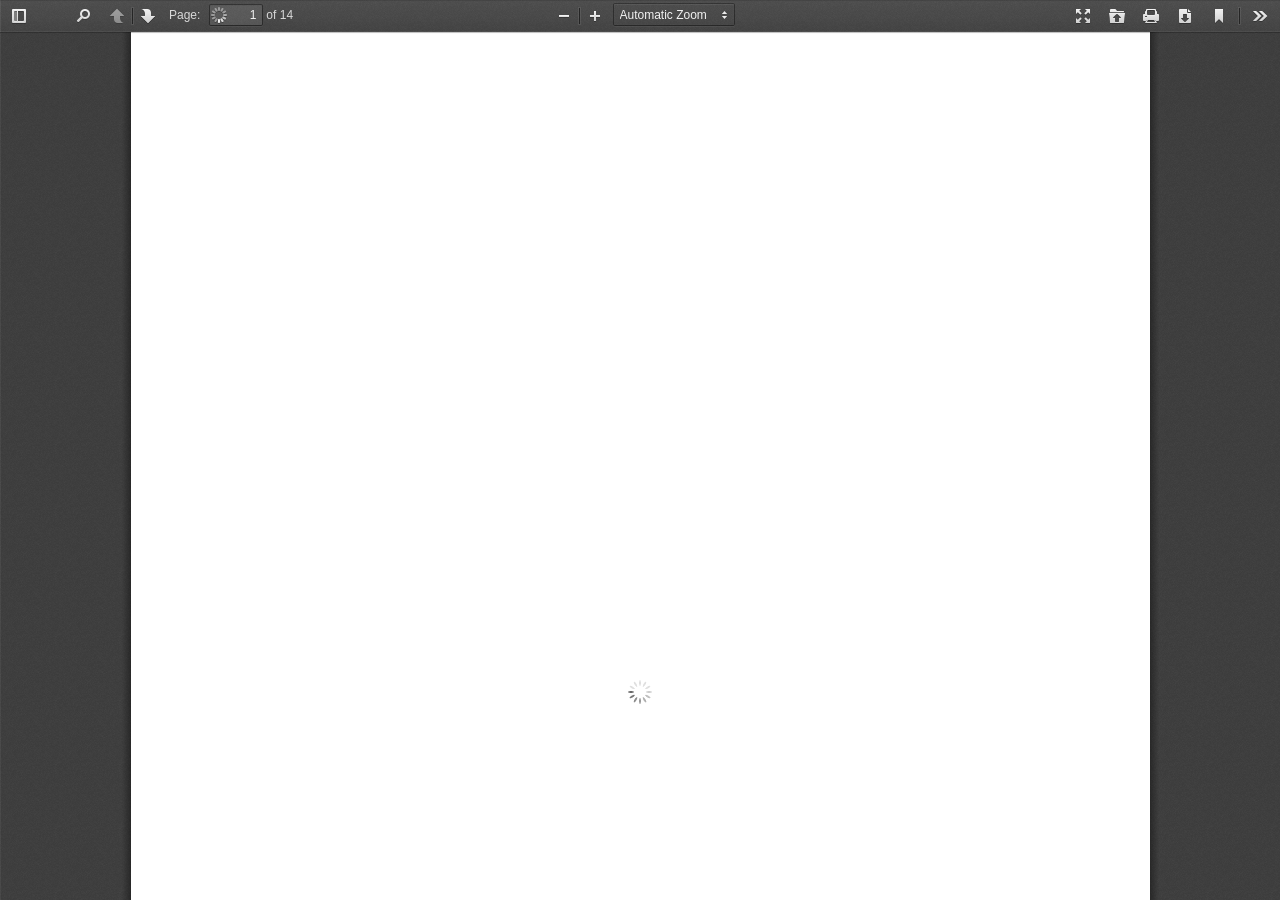
<file: js/pdfjs-1.1.366-dist/web/viewer.html>
﻿<!DOCTYPE html>
<!--
Copyright 2012 Mozilla Foundation

Licensed under the Apache License, Version 2.0 (the "License");
you may not use this file except in compliance with the License.
You may obtain a copy of the License at

    http://www.apache.org/licenses/LICENSE-2.0

Unless required by applicable law or agreed to in writing, software
distributed under the License is distributed on an "AS IS" BASIS,
WITHOUT WARRANTIES OR CONDITIONS OF ANY KIND, either express or implied.
See the License for the specific language governing permissions and
limitations under the License.

Adobe CMap resources are covered by their own copyright but the same license:

    Copyright 1990-2015 Adobe Systems Incorporated.

See https://github.com/adobe-type-tools/cmap-resources
-->
<html dir="ltr" mozdisallowselectionprint moznomarginboxes>
  <head>
    <meta charset="utf-8">
    <meta name="viewport" content="width=device-width, initial-scale=1, maximum-scale=1">
    <meta name="google" content="notranslate">
    <title>PDF.js viewer</title>


    <link rel="stylesheet" href="viewer.css"/>

    <script src="compatibility.js"></script>



<!-- This snippet is used in production (included from viewer.html) -->
<link rel="resource" type="application/l10n" href="locale/locale.properties"/>
<script src="l10n.js"></script>
<script src="../build/pdf.js"></script>



    <script src="debugger.js"></script>
    <script src="viewer.js"></script>

  </head>

  <body tabindex="1" class="loadingInProgress">
    <div id="outerContainer">

      <div id="sidebarContainer">
        <div id="toolbarSidebar">
          <div class="splitToolbarButton toggled">
            <button id="viewThumbnail" class="toolbarButton group toggled" title="Show Thumbnails" tabindex="2" data-l10n-id="thumbs">
               <span data-l10n-id="thumbs_label">Thumbnails</span>
            </button>
            <button id="viewOutline" class="toolbarButton group" title="Show Document Outline" tabindex="3" data-l10n-id="outline">
               <span data-l10n-id="outline_label">Document Outline</span>
            </button>
            <button id="viewAttachments" class="toolbarButton group" title="Show Attachments" tabindex="4" data-l10n-id="attachments">
               <span data-l10n-id="attachments_label">Attachments</span>
            </button>
          </div>
        </div>
        <div id="sidebarContent">
          <div id="thumbnailView">
          </div>
          <div id="outlineView" class="hidden">
          </div>
          <div id="attachmentsView" class="hidden">
          </div>
        </div>
      </div>  <!-- sidebarContainer -->

      <div id="mainContainer">
        <div class="findbar hidden doorHanger hiddenSmallView" id="findbar">
          <label for="findInput" class="toolbarLabel" data-l10n-id="find_label">Find:</label>
          <input id="findInput" class="toolbarField" tabindex="91">
          <div class="splitToolbarButton">
            <button class="toolbarButton findPrevious" title="" id="findPrevious" tabindex="92" data-l10n-id="find_previous">
              <span data-l10n-id="find_previous_label">Previous</span>
            </button>
            <div class="splitToolbarButtonSeparator"></div>
            <button class="toolbarButton findNext" title="" id="findNext" tabindex="93" data-l10n-id="find_next">
              <span data-l10n-id="find_next_label">Next</span>
            </button>
          </div>
          <input type="checkbox" id="findHighlightAll" class="toolbarField" tabindex="94">
          <label for="findHighlightAll" class="toolbarLabel" data-l10n-id="find_highlight">Highlight all</label>
          <input type="checkbox" id="findMatchCase" class="toolbarField" tabindex="95">
          <label for="findMatchCase" class="toolbarLabel" data-l10n-id="find_match_case_label">Match case</label>
          <span id="findMsg" class="toolbarLabel"></span>
        </div>  <!-- findbar -->

        <div id="secondaryToolbar" class="secondaryToolbar hidden doorHangerRight">
          <div id="secondaryToolbarButtonContainer">
            <button id="secondaryPresentationMode" class="secondaryToolbarButton presentationMode visibleLargeView" title="Switch to Presentation Mode" tabindex="51" data-l10n-id="presentation_mode">
              <span data-l10n-id="presentation_mode_label">Presentation Mode</span>
            </button>

            <button id="secondaryOpenFile" class="secondaryToolbarButton openFile visibleLargeView" title="Open File" tabindex="52" data-l10n-id="open_file">
              <span data-l10n-id="open_file_label">Open</span>
            </button>

            <button id="secondaryPrint" class="secondaryToolbarButton print visibleMediumView" title="Print" tabindex="53" data-l10n-id="print">
              <span data-l10n-id="print_label">Print</span>
            </button>

            <button id="secondaryDownload" class="secondaryToolbarButton download visibleMediumView" title="Download" tabindex="54" data-l10n-id="download">
              <span data-l10n-id="download_label">Download</span>
            </button>

            <a href="#" id="secondaryViewBookmark" class="secondaryToolbarButton bookmark visibleSmallView" title="Current view (copy or open in new window)" tabindex="55" data-l10n-id="bookmark">
              <span data-l10n-id="bookmark_label">Current View</span>
            </a>

            <div class="horizontalToolbarSeparator visibleLargeView"></div>

            <button id="firstPage" class="secondaryToolbarButton firstPage" title="Go to First Page" tabindex="56" data-l10n-id="first_page">
              <span data-l10n-id="first_page_label">Go to First Page</span>
            </button>
            <button id="lastPage" class="secondaryToolbarButton lastPage" title="Go to Last Page" tabindex="57" data-l10n-id="last_page">
              <span data-l10n-id="last_page_label">Go to Last Page</span>
            </button>

            <div class="horizontalToolbarSeparator"></div>

            <button id="pageRotateCw" class="secondaryToolbarButton rotateCw" title="Rotate Clockwise" tabindex="58" data-l10n-id="page_rotate_cw">
              <span data-l10n-id="page_rotate_cw_label">Rotate Clockwise</span>
            </button>
            <button id="pageRotateCcw" class="secondaryToolbarButton rotateCcw" title="Rotate Counterclockwise" tabindex="59" data-l10n-id="page_rotate_ccw">
              <span data-l10n-id="page_rotate_ccw_label">Rotate Counterclockwise</span>
            </button>

            <div class="horizontalToolbarSeparator"></div>

            <button id="toggleHandTool" class="secondaryToolbarButton handTool" title="Enable hand tool" tabindex="60" data-l10n-id="hand_tool_enable">
              <span data-l10n-id="hand_tool_enable_label">Enable hand tool</span>
            </button>

            <div class="horizontalToolbarSeparator"></div>

            <button id="documentProperties" class="secondaryToolbarButton documentProperties" title="Document Properties…" tabindex="61" data-l10n-id="document_properties">
              <span data-l10n-id="document_properties_label">Document Properties…</span>
            </button>
          </div>
        </div>  <!-- secondaryToolbar -->

        <div class="toolbar">
          <div id="toolbarContainer">
            <div id="toolbarViewer">
              <div id="toolbarViewerLeft">
                <button id="sidebarToggle" class="toolbarButton" title="Toggle Sidebar" tabindex="11" data-l10n-id="toggle_sidebar">
                  <span data-l10n-id="toggle_sidebar_label">Toggle Sidebar</span>
                </button>
                <div class="toolbarButtonSpacer"></div>
                <button id="viewFind" class="toolbarButton group hiddenSmallView" title="Find in Document" tabindex="12" data-l10n-id="findbar">
                   <span data-l10n-id="findbar_label">Find</span>
                </button>
                <div class="splitToolbarButton">
                  <button class="toolbarButton pageUp" title="Previous Page" id="previous" tabindex="13" data-l10n-id="previous">
                    <span data-l10n-id="previous_label">Previous</span>
                  </button>
                  <div class="splitToolbarButtonSeparator"></div>
                  <button class="toolbarButton pageDown" title="Next Page" id="next" tabindex="14" data-l10n-id="next">
                    <span data-l10n-id="next_label">Next</span>
                  </button>
                </div>
                <label id="pageNumberLabel" class="toolbarLabel" for="pageNumber" data-l10n-id="page_label">Page: </label>
                <input type="number" id="pageNumber" class="toolbarField pageNumber" value="1" size="4" min="1" tabindex="15">
                <span id="numPages" class="toolbarLabel"></span>
              </div>
              <div id="toolbarViewerRight">
                <button id="presentationMode" class="toolbarButton presentationMode hiddenLargeView" title="Switch to Presentation Mode" tabindex="31" data-l10n-id="presentation_mode">
                  <span data-l10n-id="presentation_mode_label">Presentation Mode</span>
                </button>

                <button id="openFile" class="toolbarButton openFile hiddenLargeView" title="Open File" tabindex="32" data-l10n-id="open_file">
                  <span data-l10n-id="open_file_label">Open</span>
                </button>

                <button id="print" class="toolbarButton print hiddenMediumView" title="Print" tabindex="33" data-l10n-id="print">
                  <span data-l10n-id="print_label">Print</span>
                </button>

                <button id="download" class="toolbarButton download hiddenMediumView" title="Download" tabindex="34" data-l10n-id="download">
                  <span data-l10n-id="download_label">Download</span>
                </button>
                <a href="#" id="viewBookmark" class="toolbarButton bookmark hiddenSmallView" title="Current view (copy or open in new window)" tabindex="35" data-l10n-id="bookmark">
                  <span data-l10n-id="bookmark_label">Current View</span>
                </a>

                <div class="verticalToolbarSeparator hiddenSmallView"></div>

                <button id="secondaryToolbarToggle" class="toolbarButton" title="Tools" tabindex="36" data-l10n-id="tools">
                  <span data-l10n-id="tools_label">Tools</span>
                </button>
              </div>
              <div class="outerCenter">
                <div class="innerCenter" id="toolbarViewerMiddle">
                  <div class="splitToolbarButton">
                    <button id="zoomOut" class="toolbarButton zoomOut" title="Zoom Out" tabindex="21" data-l10n-id="zoom_out">
                      <span data-l10n-id="zoom_out_label">Zoom Out</span>
                    </button>
                    <div class="splitToolbarButtonSeparator"></div>
                    <button id="zoomIn" class="toolbarButton zoomIn" title="Zoom In" tabindex="22" data-l10n-id="zoom_in">
                      <span data-l10n-id="zoom_in_label">Zoom In</span>
                     </button>
                  </div>
                  <span id="scaleSelectContainer" class="dropdownToolbarButton">
                     <select id="scaleSelect" title="Zoom" tabindex="23" data-l10n-id="zoom">
                      <option id="pageAutoOption" title="" value="auto" selected="selected" data-l10n-id="page_scale_auto">Automatic Zoom</option>
                      <option id="pageActualOption" title="" value="page-actual" data-l10n-id="page_scale_actual">Actual Size</option>
                      <option id="pageFitOption" title="" value="page-fit" data-l10n-id="page_scale_fit">Fit Page</option>
                      <option id="pageWidthOption" title="" value="page-width" data-l10n-id="page_scale_width">Full Width</option>
                      <option id="customScaleOption" title="" value="custom"></option>
                      <option title="" value="0.5" data-l10n-id="page_scale_percent" data-l10n-args='{ "scale": 50 }'>50%</option>
                      <option title="" value="0.75" data-l10n-id="page_scale_percent" data-l10n-args='{ "scale": 75 }'>75%</option>
                      <option title="" value="1" data-l10n-id="page_scale_percent" data-l10n-args='{ "scale": 100 }'>100%</option>
                      <option title="" value="1.25" data-l10n-id="page_scale_percent" data-l10n-args='{ "scale": 125 }'>125%</option>
                      <option title="" value="1.5" data-l10n-id="page_scale_percent" data-l10n-args='{ "scale": 150 }'>150%</option>
                      <option title="" value="2" data-l10n-id="page_scale_percent" data-l10n-args='{ "scale": 200 }'>200%</option>
                      <option title="" value="3" data-l10n-id="page_scale_percent" data-l10n-args='{ "scale": 300 }'>300%</option>
                      <option title="" value="4" data-l10n-id="page_scale_percent" data-l10n-args='{ "scale": 400 }'>400%</option>
                    </select>
                  </span>
                </div>
              </div>
            </div>
            <div id="loadingBar">
              <div class="progress">
                <div class="glimmer">
                </div>
              </div>
            </div>
          </div>
        </div>

        <menu type="context" id="viewerContextMenu">
          <menuitem id="contextFirstPage" label="First Page"
                    data-l10n-id="first_page"></menuitem>
          <menuitem id="contextLastPage" label="Last Page"
                    data-l10n-id="last_page"></menuitem>
          <menuitem id="contextPageRotateCw" label="Rotate Clockwise"
                    data-l10n-id="page_rotate_cw"></menuitem>
          <menuitem id="contextPageRotateCcw" label="Rotate Counter-Clockwise"
                    data-l10n-id="page_rotate_ccw"></menuitem>
        </menu>

        <div id="viewerContainer" tabindex="0">
          <div id="viewer" class="pdfViewer"></div>
        </div>

        <div id="errorWrapper" hidden='true'>
          <div id="errorMessageLeft">
            <span id="errorMessage"></span>
            <button id="errorShowMore" data-l10n-id="error_more_info">
              More Information
            </button>
            <button id="errorShowLess" data-l10n-id="error_less_info" hidden='true'>
              Less Information
            </button>
          </div>
          <div id="errorMessageRight">
            <button id="errorClose" data-l10n-id="error_close">
              Close
            </button>
          </div>
          <div class="clearBoth"></div>
          <textarea id="errorMoreInfo" hidden='true' readonly="readonly"></textarea>
        </div>
      </div> <!-- mainContainer -->

      <div id="overlayContainer" class="hidden">
        <div id="passwordOverlay" class="container hidden">
          <div class="dialog">
            <div class="row">
              <p id="passwordText" data-l10n-id="password_label">Enter the password to open this PDF file:</p>
            </div>
            <div class="row">
              <input type="password" id="password" class="toolbarField" />
            </div>
            <div class="buttonRow">
              <button id="passwordCancel" class="overlayButton"><span data-l10n-id="password_cancel">Cancel</span></button>
              <button id="passwordSubmit" class="overlayButton"><span data-l10n-id="password_ok">OK</span></button>
            </div>
          </div>
        </div>
        <div id="documentPropertiesOverlay" class="container hidden">
          <div class="dialog">
            <div class="row">
              <span data-l10n-id="document_properties_file_name">File name:</span> <p id="fileNameField">-</p>
            </div>
            <div class="row">
              <span data-l10n-id="document_properties_file_size">File size:</span> <p id="fileSizeField">-</p>
            </div>
            <div class="separator"></div>
            <div class="row">
              <span data-l10n-id="document_properties_title">Title:</span> <p id="titleField">-</p>
            </div>
            <div class="row">
              <span data-l10n-id="document_properties_author">Author:</span> <p id="authorField">-</p>
            </div>
            <div class="row">
              <span data-l10n-id="document_properties_subject">Subject:</span> <p id="subjectField">-</p>
            </div>
            <div class="row">
              <span data-l10n-id="document_properties_keywords">Keywords:</span> <p id="keywordsField">-</p>
            </div>
            <div class="row">
              <span data-l10n-id="document_properties_creation_date">Creation Date:</span> <p id="creationDateField">-</p>
            </div>
            <div class="row">
              <span data-l10n-id="document_properties_modification_date">Modification Date:</span> <p id="modificationDateField">-</p>
            </div>
            <div class="row">
              <span data-l10n-id="document_properties_creator">Creator:</span> <p id="creatorField">-</p>
            </div>
            <div class="separator"></div>
            <div class="row">
              <span data-l10n-id="document_properties_producer">PDF Producer:</span> <p id="producerField">-</p>
            </div>
            <div class="row">
              <span data-l10n-id="document_properties_version">PDF Version:</span> <p id="versionField">-</p>
            </div>
            <div class="row">
              <span data-l10n-id="document_properties_page_count">Page Count:</span> <p id="pageCountField">-</p>
            </div>
            <div class="buttonRow">
              <button id="documentPropertiesClose" class="overlayButton"><span data-l10n-id="document_properties_close">Close</span></button>
            </div>
          </div>
        </div>
      </div>  <!-- overlayContainer -->

    </div> <!-- outerContainer -->
    <div id="printContainer"></div>
<div id="mozPrintCallback-shim" hidden>
  <style>
@media print {
  #printContainer div {
    page-break-after: always;
    page-break-inside: avoid;
  }
}
  </style>
  <style scoped>
#mozPrintCallback-shim {
  position: fixed;
  top: 0;
  left: 0;
  height: 100%;
  width: 100%;
  z-index: 9999999;

  display: block;
  text-align: center;
  background-color: rgba(0, 0, 0, 0.5);
}
#mozPrintCallback-shim[hidden] {
  display: none;
}
@media print {
  #mozPrintCallback-shim {
    display: none;
  }
}

#mozPrintCallback-shim .mozPrintCallback-dialog-box {
  display: inline-block;
  margin: -50px auto 0;
  position: relative;
  top: 45%;
  left: 0;
  min-width: 220px;
  max-width: 400px;

  padding: 9px;

  border: 1px solid hsla(0, 0%, 0%, .5);
  border-radius: 2px;
  box-shadow: 0 1px 4px rgba(0, 0, 0, 0.3);

  background-color: #474747;

  color: hsl(0, 0%, 85%);
  font-size: 16px;
  line-height: 20px;
}
#mozPrintCallback-shim .progress-row {
  clear: both;
  padding: 1em 0;
}
#mozPrintCallback-shim progress {
  width: 100%;
}
#mozPrintCallback-shim .relative-progress {
  clear: both;
  float: right;
}
#mozPrintCallback-shim .progress-actions {
  clear: both;
}
  </style>
  <div class="mozPrintCallback-dialog-box">
    <!-- TODO: Localise the following strings -->
    Preparing document for printing...
    <div class="progress-row">
      <progress value="0" max="100"></progress>
      <span class="relative-progress">0%</span>
    </div>
    <div class="progress-actions">
      <input type="button" value="Cancel" class="mozPrintCallback-cancel">
    </div>
  </div>
</div>

  </body>
</html>
</file>
<file: js/pdfjs-1.1.366-dist/web/viewer.css>
/* Copyright 2014 Mozilla Foundation
 *
 * Licensed under the Apache License, Version 2.0 (the "License");
 * you may not use this file except in compliance with the License.
 * You may obtain a copy of the License at
 *
 *     http://www.apache.org/licenses/LICENSE-2.0
 *
 * Unless required by applicable law or agreed to in writing, software
 * distributed under the License is distributed on an "AS IS" BASIS,
 * WITHOUT WARRANTIES OR CONDITIONS OF ANY KIND, either express or implied.
 * See the License for the specific language governing permissions and
 * limitations under the License.
 */

.textLayer {
  position: absolute;
  left: 0;
  top: 0;
  right: 0;
  bottom: 0;
  overflow: hidden;
  opacity: 0.2;
}

.textLayer > div {
  color: transparent;
  position: absolute;
  white-space: pre;
  cursor: text;
  -webkit-transform-origin: 0% 0%;
  -moz-transform-origin: 0% 0%;
  -o-transform-origin: 0% 0%;
  -ms-transform-origin: 0% 0%;
  transform-origin: 0% 0%;
}

.textLayer .highlight {
  margin: -1px;
  padding: 1px;

  background-color: rgb(180, 0, 170);
  border-radius: 4px;
}

.textLayer .highlight.begin {
  border-radius: 4px 0px 0px 4px;
}

.textLayer .highlight.end {
  border-radius: 0px 4px 4px 0px;
}

.textLayer .highlight.middle {
  border-radius: 0px;
}

.textLayer .highlight.selected {
  background-color: rgb(0, 100, 0);
}

.textLayer ::selection { background: rgb(0,0,255); }
.textLayer ::-moz-selection { background: rgb(0,0,255); }


.annotationLayer .annotLink > a:hover {
  opacity: 0.2;
  background: #ff0;
  box-shadow: 0px 2px 10px #ff0;
}

.annotationLayer .annotText > img {
  position: absolute;
  cursor: pointer;
}

.annotationLayer .annotTextContentWrapper {
  position: absolute;
  width: 20em;
}

.annotationLayer .annotTextContent {
  z-index: 200;
  float: left;
  max-width: 20em;
  background-color: #FFFF99;
  box-shadow: 0px 2px 5px #333;
  border-radius: 2px;
  padding: 0.6em;
  cursor: pointer;
}

.annotationLayer .annotTextContent > h1 {
  font-size: 1em;
  border-bottom: 1px solid #000000;
  padding-bottom: 0.2em;
}

.annotationLayer .annotTextContent > p {
  padding-top: 0.2em;
}

.annotationLayer .annotLink > a {
  position: absolute;
  font-size: 1em;
  top: 0;
  left: 0;
  width: 100%;
  height: 100%;
}

.annotationLayer .annotLink > a /* -ms-a */  {
  background: url("[data-uri]") 0 0 repeat;
}

.pdfViewer .canvasWrapper {
  overflow: hidden;
}

.pdfViewer .page {
  direction: ltr;
  width: 816px;
  height: 1056px;
  margin: 1px auto -8px auto;
  position: relative;
  overflow: visible;
  border: 9px solid transparent;
  background-clip: content-box;
  border-image: url(images/shadow.png) 9 9 repeat;
  background-color: white;
}

.pdfViewer.removePageBorders .page {
  margin: 0px auto 10px auto;
  border: none;
}

.pdfViewer .page canvas {
  margin: 0;
  display: block;
}

.pdfViewer .page .loadingIcon {
  position: absolute;
  display: block;
  left: 0;
  top: 0;
  right: 0;
  bottom: 0;
  background: url('images/loading-icon.gif') center no-repeat;
}

.pdfPresentationMode:-webkit-full-screen .pdfViewer .page {
  margin-bottom: 100%;
  border: 0;
}

.pdfPresentationMode:-moz-full-screen .pdfViewer .page {
  margin-bottom: 100%;
  border: 0;
}

.pdfPresentationMode:-ms-fullscreen .pdfViewer .page {
  margin-bottom: 100% !important;
  border: 0;
}

.pdfPresentationMode:fullscreen .pdfViewer .page {
  margin-bottom: 100%;
  border: 0;
}

* {
  padding: 0;
  margin: 0;
}

html {
  height: 100%;
  /* Font size is needed to make the activity bar the correct size. */
  font-size: 10px;
}

body {
  height: 100%;
  background-color: #404040;
  background-image: url(images/texture.png);
}

body,
input,
button,
select {
  font: message-box;
  outline: none;
}

.hidden {
  display: none !important;
}
[hidden] {
  display: none !important;
}

#viewerContainer.pdfPresentationMode:-webkit-full-screen {
  top: 0px;
  border-top: 2px solid transparent;
  background-color: #000;
  width: 100%;
  height: 100%;
  overflow: hidden;
  cursor: none;
  -webkit-user-select: none;
}

#viewerContainer.pdfPresentationMode:-moz-full-screen {
  top: 0px;
  border-top: 2px solid transparent;
  background-color: #000;
  width: 100%;
  height: 100%;
  overflow: hidden;
  cursor: none;
  -moz-user-select: none;
}

#viewerContainer.pdfPresentationMode:-ms-fullscreen {
  top: 0px !important;
  border-top: 2px solid transparent;
  width: 100%;
  height: 100%;
  overflow: hidden !important;
  cursor: none;
  -ms-user-select: none;
}

#viewerContainer.pdfPresentationMode:-ms-fullscreen::-ms-backdrop {
  background-color: #000;
}

#viewerContainer.pdfPresentationMode:fullscreen {
  top: 0px;
  border-top: 2px solid transparent;
  background-color: #000;
  width: 100%;
  height: 100%;
  overflow: hidden;
  cursor: none;
  -webkit-user-select: none;
  -moz-user-select: none;
  -ms-user-select: none;
}

.pdfPresentationMode:-webkit-full-screen a:not(.internalLink) {
  display: none;
}

.pdfPresentationMode:-moz-full-screen a:not(.internalLink) {
  display: none;
}

.pdfPresentationMode:-ms-fullscreen a:not(.internalLink) {
  display: none !important;
}

.pdfPresentationMode:fullscreen a:not(.internalLink) {
  display: none;
}

.pdfPresentationMode:-webkit-full-screen .textLayer > div {
  cursor: none;
}

.pdfPresentationMode:-moz-full-screen .textLayer > div {
  cursor: none;
}

.pdfPresentationMode:-ms-fullscreen .textLayer > div {
  cursor: none;
}

.pdfPresentationMode:fullscreen .textLayer > div {
  cursor: none;
}

.pdfPresentationMode.pdfPresentationModeControls > *,
.pdfPresentationMode.pdfPresentationModeControls .textLayer > div {
  cursor: default;
}

/* outer/inner center provides horizontal center */
.outerCenter {
  pointer-events: none;
  position: relative;
}
html[dir='ltr'] .outerCenter {
  float: right;
  right: 50%;
}
html[dir='rtl'] .outerCenter {
  float: left;
  left: 50%;
}
.innerCenter {
  pointer-events: auto;
  position: relative;
}
html[dir='ltr'] .innerCenter {
  float: right;
  right: -50%;
}
html[dir='rtl'] .innerCenter {
  float: left;
  left: -50%;
}

#outerContainer {
  width: 100%;
  height: 100%;
  position: relative;
}

#sidebarContainer {
  position: absolute;
  top: 0;
  bottom: 0;
  width: 200px;
  visibility: hidden;
  -webkit-transition-duration: 200ms;
  -webkit-transition-timing-function: ease;
  transition-duration: 200ms;
  transition-timing-function: ease;

}
html[dir='ltr'] #sidebarContainer {
  -webkit-transition-property: left;
  transition-property: left;
  left: -200px;
}
html[dir='rtl'] #sidebarContainer {
  -webkit-transition-property: right;
  transition-property: right;
  right: -200px;
}

#outerContainer.sidebarMoving > #sidebarContainer,
#outerContainer.sidebarOpen > #sidebarContainer {
  visibility: visible;
}
html[dir='ltr'] #outerContainer.sidebarOpen > #sidebarContainer {
  left: 0px;
}
html[dir='rtl'] #outerContainer.sidebarOpen > #sidebarContainer {
  right: 0px;
}

#mainContainer {
  position: absolute;
  top: 0;
  right: 0;
  bottom: 0;
  left: 0;
  min-width: 320px;
  -webkit-transition-duration: 200ms;
  -webkit-transition-timing-function: ease;
  transition-duration: 200ms;
  transition-timing-function: ease;
}
html[dir='ltr'] #outerContainer.sidebarOpen > #mainContainer {
  -webkit-transition-property: left;
  transition-property: left;
  left: 200px;
}
html[dir='rtl'] #outerContainer.sidebarOpen > #mainContainer {
  -webkit-transition-property: right;
  transition-property: right;
  right: 200px;
}

#sidebarContent {
  top: 32px;
  bottom: 0;
  overflow: auto;
  -webkit-overflow-scrolling: touch;
  position: absolute;
  width: 200px;
  background-color: hsla(0,0%,0%,.1);
}
html[dir='ltr'] #sidebarContent {
  left: 0;
  box-shadow: inset -1px 0 0 hsla(0,0%,0%,.25);
}
html[dir='rtl'] #sidebarContent {
  right: 0;
  box-shadow: inset 1px 0 0 hsla(0,0%,0%,.25);
}

#viewerContainer {
  overflow: auto;
  -webkit-overflow-scrolling: touch;
  position: absolute;
  top: 32px;
  right: 0;
  bottom: 0;
  left: 0;
  outline: none;
}
html[dir='ltr'] #viewerContainer {
  box-shadow: inset 1px 0 0 hsla(0,0%,100%,.05);
}
html[dir='rtl'] #viewerContainer {
  box-shadow: inset -1px 0 0 hsla(0,0%,100%,.05);
}

.toolbar {
  position: relative;
  left: 0;
  right: 0;
  z-index: 9999;
  cursor: default;
}

#toolbarContainer {
  width: 100%;
}

#toolbarSidebar {
  width: 200px;
  height: 32px;
  background-color: #424242; /* fallback */
  background-image: url(images/texture.png),
                    linear-gradient(hsla(0,0%,30%,.99), hsla(0,0%,25%,.95));
}
html[dir='ltr'] #toolbarSidebar {
  box-shadow: inset -1px 0 0 rgba(0, 0, 0, 0.25),
              inset 0 -1px 0 hsla(0,0%,100%,.05),
              0 1px 0 hsla(0,0%,0%,.15),
              0 0 1px hsla(0,0%,0%,.1);
}
html[dir='rtl'] #toolbarSidebar {
  box-shadow: inset 1px 0 0 rgba(0, 0, 0, 0.25),
              inset 0 1px 0 hsla(0,0%,100%,.05),
              0 1px 0 hsla(0,0%,0%,.15),
              0 0 1px hsla(0,0%,0%,.1);
}

#toolbarContainer, .findbar, .secondaryToolbar {
  position: relative;
  height: 32px;
  background-color: #474747; /* fallback */
  background-image: url(images/texture.png),
                    linear-gradient(hsla(0,0%,32%,.99), hsla(0,0%,27%,.95));
}
html[dir='ltr'] #toolbarContainer, .findbar, .secondaryToolbar {
  box-shadow: inset 1px 0 0 hsla(0,0%,100%,.08),
              inset 0 1px 1px hsla(0,0%,0%,.15),
              inset 0 -1px 0 hsla(0,0%,100%,.05),
              0 1px 0 hsla(0,0%,0%,.15),
              0 1px 1px hsla(0,0%,0%,.1);
}
html[dir='rtl'] #toolbarContainer, .findbar, .secondaryToolbar {
  box-shadow: inset -1px 0 0 hsla(0,0%,100%,.08),
              inset 0 1px 1px hsla(0,0%,0%,.15),
              inset 0 -1px 0 hsla(0,0%,100%,.05),
              0 1px 0 hsla(0,0%,0%,.15),
              0 1px 1px hsla(0,0%,0%,.1);
}

#toolbarViewer {
  height: 32px;
}

#loadingBar {
  position: relative;
  width: 100%;
  height: 4px;
  background-color: #333;
  border-bottom: 1px solid #333;
}

#loadingBar .progress {
  position: absolute;
  top: 0;
  left: 0;
  width: 0%;
  height: 100%;
  background-color: #ddd;
  overflow: hidden;
  -webkit-transition: width 200ms;
  transition: width 200ms;
}

@-webkit-keyframes progressIndeterminate {
  0% { left: 0%; }
  50% { left: 100%; }
  100% { left: 100%; }
}

@keyframes progressIndeterminate {
  0% { left: 0%; }
  50% { left: 100%; }
  100% { left: 100%; }
}

#loadingBar .progress.indeterminate {
  background-color: #999;
  -webkit-transition: none;
  transition: none;
}

#loadingBar .indeterminate .glimmer {
  position: absolute;
  top: 0;
  left: 0;
  height: 100%;
  width: 50px;

  background-image: linear-gradient(to right, #999 0%, #fff 50%, #999 100%);
  background-size: 100% 100%;
  background-repeat: no-repeat;

  -webkit-animation: progressIndeterminate 2s linear infinite;
  animation: progressIndeterminate 2s linear infinite;
}

.findbar, .secondaryToolbar {
  top: 32px;
  position: absolute;
  z-index: 10000;
  height: 32px;

  min-width: 16px;
  padding: 0px 6px 0px 6px;
  margin: 4px 2px 4px 2px;
  color: hsl(0,0%,85%);
  font-size: 12px;
  line-height: 14px;
  text-align: left;
  cursor: default;
}

html[dir='ltr'] .findbar {
  left: 68px;
}

html[dir='rtl'] .findbar {
  right: 68px;
}

.findbar label {
  -webkit-user-select: none;
  -moz-user-select: none;
}

#findInput[data-status="pending"] {
  background-image: url(images/loading-small.png);
  background-repeat: no-repeat;
  background-position: right;
}
html[dir='rtl'] #findInput[data-status="pending"] {
  background-position: left;
}

.secondaryToolbar {
  padding: 6px;
  height: auto;
  z-index: 30000;
}
html[dir='ltr'] .secondaryToolbar {
  right: 4px;
}
html[dir='rtl'] .secondaryToolbar {
  left: 4px;
}

#secondaryToolbarButtonContainer {
  max-width: 200px;
  max-height: 400px;
  overflow-y: auto;
  -webkit-overflow-scrolling: touch;
  margin-bottom: -4px;
}

.doorHanger,
.doorHangerRight {
  border: 1px solid hsla(0,0%,0%,.5);
  border-radius: 2px;
  box-shadow: 0 1px 4px rgba(0, 0, 0, 0.3);
}
.doorHanger:after, .doorHanger:before,
.doorHangerRight:after, .doorHangerRight:before {
  bottom: 100%;
  border: solid transparent;
  content: " ";
  height: 0;
  width: 0;
  position: absolute;
  pointer-events: none;
}
.doorHanger:after,
.doorHangerRight:after {
  border-bottom-color: hsla(0,0%,32%,.99);
  border-width: 8px;
}
.doorHanger:before,
.doorHangerRight:before {
  border-bottom-color: hsla(0,0%,0%,.5);
  border-width: 9px;
}

html[dir='ltr'] .doorHanger:after,
html[dir='rtl'] .doorHangerRight:after {
  left: 13px;
  margin-left: -8px;
}

html[dir='ltr'] .doorHanger:before,
html[dir='rtl'] .doorHangerRight:before {
  left: 13px;
  margin-left: -9px;
}

html[dir='rtl'] .doorHanger:after,
html[dir='ltr'] .doorHangerRight:after {
  right: 13px;
  margin-right: -8px;
}

html[dir='rtl'] .doorHanger:before,
html[dir='ltr'] .doorHangerRight:before {
  right: 13px;
  margin-right: -9px;
}

#findMsg {
  font-style: italic;
  color: #A6B7D0;
}

#findInput.notFound {
  background-color: rgb(255, 102, 102);
}

html[dir='ltr'] #toolbarViewerLeft {
  margin-left: -1px;
}
html[dir='rtl'] #toolbarViewerRight {
  margin-right: -1px;
}

html[dir='ltr'] #toolbarViewerLeft,
html[dir='rtl'] #toolbarViewerRight {
  position: absolute;
  top: 0;
  left: 0;
}
html[dir='ltr'] #toolbarViewerRight,
html[dir='rtl'] #toolbarViewerLeft {
  position: absolute;
  top: 0;
  right: 0;
}
html[dir='ltr'] #toolbarViewerLeft > *,
html[dir='ltr'] #toolbarViewerMiddle > *,
html[dir='ltr'] #toolbarViewerRight > *,
html[dir='ltr'] .findbar > * {
  position: relative;
  float: left;
}
html[dir='rtl'] #toolbarViewerLeft > *,
html[dir='rtl'] #toolbarViewerMiddle > *,
html[dir='rtl'] #toolbarViewerRight > *,
html[dir='rtl'] .findbar > * {
  position: relative;
  float: right;
}

html[dir='ltr'] .splitToolbarButton {
  margin: 3px 2px 4px 0;
  display: inline-block;
}
html[dir='rtl'] .splitToolbarButton {
  margin: 3px 0 4px 2px;
  display: inline-block;
}
html[dir='ltr'] .splitToolbarButton > .toolbarButton {
  border-radius: 0;
  float: left;
}
html[dir='rtl'] .splitToolbarButton > .toolbarButton {
  border-radius: 0;
  float: right;
}

.toolbarButton,
.secondaryToolbarButton,
.overlayButton {
  border: 0 none;
  background: none;
  width: 32px;
  height: 25px;
}

.toolbarButton > span {
  display: inline-block;
  width: 0;
  height: 0;
  overflow: hidden;
}

.toolbarButton[disabled],
.secondaryToolbarButton[disabled],
.overlayButton[disabled] {
  opacity: .5;
}

.toolbarButton.group {
  margin-right: 0;
}

.splitToolbarButton.toggled .toolbarButton {
  margin: 0;
}

.splitToolbarButton:hover > .toolbarButton,
.splitToolbarButton:focus > .toolbarButton,
.splitToolbarButton.toggled > .toolbarButton,
.toolbarButton.textButton {
  background-color: hsla(0,0%,0%,.12);
  background-image: linear-gradient(hsla(0,0%,100%,.05), hsla(0,0%,100%,0));
  background-clip: padding-box;
  border: 1px solid hsla(0,0%,0%,.35);
  border-color: hsla(0,0%,0%,.32) hsla(0,0%,0%,.38) hsla(0,0%,0%,.42);
  box-shadow: 0 1px 0 hsla(0,0%,100%,.05) inset,
              0 0 1px hsla(0,0%,100%,.15) inset,
              0 1px 0 hsla(0,0%,100%,.05);
  -webkit-transition-property: background-color, border-color, box-shadow;
  -webkit-transition-duration: 150ms;
  -webkit-transition-timing-function: ease;
  transition-property: background-color, border-color, box-shadow;
  transition-duration: 150ms;
  transition-timing-function: ease;

}
.splitToolbarButton > .toolbarButton:hover,
.splitToolbarButton > .toolbarButton:focus,
.dropdownToolbarButton:hover,
.overlayButton:hover,
.overlayButton:focus,
.toolbarButton.textButton:hover,
.toolbarButton.textButton:focus {
  background-color: hsla(0,0%,0%,.2);
  box-shadow: 0 1px 0 hsla(0,0%,100%,.05) inset,
              0 0 1px hsla(0,0%,100%,.15) inset,
              0 0 1px hsla(0,0%,0%,.05);
  z-index: 199;
}
.splitToolbarButton > .toolbarButton {
  position: relative;
}
html[dir='ltr'] .splitToolbarButton > .toolbarButton:first-child,
html[dir='rtl'] .splitToolbarButton > .toolbarButton:last-child {
  position: relative;
  margin: 0;
  margin-right: -1px;
  border-top-left-radius: 2px;
  border-bottom-left-radius: 2px;
  border-right-color: transparent;
}
html[dir='ltr'] .splitToolbarButton > .toolbarButton:last-child,
html[dir='rtl'] .splitToolbarButton > .toolbarButton:first-child {
  position: relative;
  margin: 0;
  margin-left: -1px;
  border-top-right-radius: 2px;
  border-bottom-right-radius: 2px;
  border-left-color: transparent;
}
.splitToolbarButtonSeparator {
  padding: 8px 0;
  width: 1px;
  background-color: hsla(0,0%,0%,.5);
  z-index: 99;
  box-shadow: 0 0 0 1px hsla(0,0%,100%,.08);
  display: inline-block;
  margin: 5px 0;
}
html[dir='ltr'] .splitToolbarButtonSeparator {
  float: left;
}
html[dir='rtl'] .splitToolbarButtonSeparator {
  float: right;
}
.splitToolbarButton:hover > .splitToolbarButtonSeparator,
.splitToolbarButton.toggled > .splitToolbarButtonSeparator {
  padding: 12px 0;
  margin: 1px 0;
  box-shadow: 0 0 0 1px hsla(0,0%,100%,.03);
  -webkit-transition-property: padding;
  -webkit-transition-duration: 10ms;
  -webkit-transition-timing-function: ease;
  transition-property: padding;
  transition-duration: 10ms;
  transition-timing-function: ease;
}

.toolbarButton,
.dropdownToolbarButton,
.secondaryToolbarButton,
.overlayButton {
  min-width: 16px;
  padding: 2px 6px 0;
  border: 1px solid transparent;
  border-radius: 2px;
  color: hsla(0,0%,100%,.8);
  font-size: 12px;
  line-height: 14px;
  -webkit-user-select: none;
  -moz-user-select: none;
  -ms-user-select: none;
  /* Opera does not support user-select, use <... unselectable="on"> instead */
  cursor: default;
  -webkit-transition-property: background-color, border-color, box-shadow;
  -webkit-transition-duration: 150ms;
  -webkit-transition-timing-function: ease;
  transition-property: background-color, border-color, box-shadow;
  transition-duration: 150ms;
  transition-timing-function: ease;
}

html[dir='ltr'] .toolbarButton,
html[dir='ltr'] .overlayButton,
html[dir='ltr'] .dropdownToolbarButton {
  margin: 3px 2px 4px 0;
}
html[dir='rtl'] .toolbarButton,
html[dir='rtl'] .overlayButton,
html[dir='rtl'] .dropdownToolbarButton {
  margin: 3px 0 4px 2px;
}

.toolbarButton:hover,
.toolbarButton:focus,
.dropdownToolbarButton,
.overlayButton,
.secondaryToolbarButton:hover,
.secondaryToolbarButton:focus {
  background-color: hsla(0,0%,0%,.12);
  background-image: linear-gradient(hsla(0,0%,100%,.05), hsla(0,0%,100%,0));
  background-clip: padding-box;
  border: 1px solid hsla(0,0%,0%,.35);
  border-color: hsla(0,0%,0%,.32) hsla(0,0%,0%,.38) hsla(0,0%,0%,.42);
  box-shadow: 0 1px 0 hsla(0,0%,100%,.05) inset,
              0 0 1px hsla(0,0%,100%,.15) inset,
              0 1px 0 hsla(0,0%,100%,.05);
}

.toolbarButton:hover:active,
.overlayButton:hover:active,
.dropdownToolbarButton:hover:active,
.secondaryToolbarButton:hover:active {
  background-color: hsla(0,0%,0%,.2);
  background-image: linear-gradient(hsla(0,0%,100%,.05), hsla(0,0%,100%,0));
  border-color: hsla(0,0%,0%,.35) hsla(0,0%,0%,.4) hsla(0,0%,0%,.45);
  box-shadow: 0 1px 1px hsla(0,0%,0%,.1) inset,
              0 0 1px hsla(0,0%,0%,.2) inset,
              0 1px 0 hsla(0,0%,100%,.05);
  -webkit-transition-property: background-color, border-color, box-shadow;
  -webkit-transition-duration: 10ms;
  -webkit-transition-timing-function: linear;
  transition-property: background-color, border-color, box-shadow;
  transition-duration: 10ms;
  transition-timing-function: linear;
}

.toolbarButton.toggled,
.splitToolbarButton.toggled > .toolbarButton.toggled,
.secondaryToolbarButton.toggled {
  background-color: hsla(0,0%,0%,.3);
  background-image: linear-gradient(hsla(0,0%,100%,.05), hsla(0,0%,100%,0));
  border-color: hsla(0,0%,0%,.4) hsla(0,0%,0%,.45) hsla(0,0%,0%,.5);
  box-shadow: 0 1px 1px hsla(0,0%,0%,.1) inset,
              0 0 1px hsla(0,0%,0%,.2) inset,
              0 1px 0 hsla(0,0%,100%,.05);
  -webkit-transition-property: background-color, border-color, box-shadow;
  -webkit-transition-duration: 10ms;
  -webkit-transition-timing-function: linear;
  transition-property: background-color, border-color, box-shadow;
  transition-duration: 10ms;
  transition-timing-function: linear;
}

.toolbarButton.toggled:hover:active,
.splitToolbarButton.toggled > .toolbarButton.toggled:hover:active,
.secondaryToolbarButton.toggled:hover:active {
  background-color: hsla(0,0%,0%,.4);
  border-color: hsla(0,0%,0%,.4) hsla(0,0%,0%,.5) hsla(0,0%,0%,.55);
  box-shadow: 0 1px 1px hsla(0,0%,0%,.2) inset,
              0 0 1px hsla(0,0%,0%,.3) inset,
              0 1px 0 hsla(0,0%,100%,.05);
}

.dropdownToolbarButton {
  width: 120px;
  max-width: 120px;
  padding: 0;
  overflow: hidden;
  background: url(images/toolbarButton-menuArrows.png) no-repeat;
}
html[dir='ltr'] .dropdownToolbarButton {
  background-position: 95%;
}
html[dir='rtl'] .dropdownToolbarButton {
  background-position: 5%;
}

.dropdownToolbarButton > select {
  min-width: 140px;
  font-size: 12px;
  color: hsl(0,0%,95%);
  margin: 0;
  padding: 3px 2px 2px;
  border: none;
  background: rgba(0,0,0,0); /* Opera does not support 'transparent' <select> background */
}

.dropdownToolbarButton > select > option {
  background: hsl(0,0%,24%);
}

#customScaleOption {
  display: none;
}

#pageWidthOption {
  border-bottom: 1px rgba(255, 255, 255, .5) solid;
}

html[dir='ltr'] .splitToolbarButton:first-child,
html[dir='ltr'] .toolbarButton:first-child,
html[dir='rtl'] .splitToolbarButton:last-child,
html[dir='rtl'] .toolbarButton:last-child {
  margin-left: 4px;
}
html[dir='ltr'] .splitToolbarButton:last-child,
html[dir='ltr'] .toolbarButton:last-child,
html[dir='rtl'] .splitToolbarButton:first-child,
html[dir='rtl'] .toolbarButton:first-child {
  margin-right: 4px;
}

.toolbarButtonSpacer {
  width: 30px;
  display: inline-block;
  height: 1px;
}

.toolbarButtonFlexibleSpacer {
  -webkit-box-flex: 1;
  -moz-box-flex: 1;
  min-width: 30px;
}

html[dir='ltr'] #findPrevious {
  margin-left: 3px;
}
html[dir='ltr'] #findNext {
  margin-right: 3px;
}

html[dir='rtl'] #findPrevious {
  margin-right: 3px;
}
html[dir='rtl'] #findNext {
  margin-left: 3px;
}

.toolbarButton::before,
.secondaryToolbarButton::before {
  /* All matching images have a size of 16x16
   * All relevant containers have a size of 32x25 */
  position: absolute;
  display: inline-block;
  top: 4px;
  left: 7px;
}

html[dir="ltr"] .secondaryToolbarButton::before {
  left: 4px;
}
html[dir="rtl"] .secondaryToolbarButton::before {
  right: 4px;
}

html[dir='ltr'] .toolbarButton#sidebarToggle::before {
  content: url(images/toolbarButton-sidebarToggle.png);
}
html[dir='rtl'] .toolbarButton#sidebarToggle::before {
  content: url(images/toolbarButton-sidebarToggle-rtl.png);
}

html[dir='ltr'] .toolbarButton#secondaryToolbarToggle::before {
  content: url(images/toolbarButton-secondaryToolbarToggle.png);
}
html[dir='rtl'] .toolbarButton#secondaryToolbarToggle::before {
  content: url(images/toolbarButton-secondaryToolbarToggle-rtl.png);
}

html[dir='ltr'] .toolbarButton.findPrevious::before {
  content: url(images/findbarButton-previous.png);
}
html[dir='rtl'] .toolbarButton.findPrevious::before {
  content: url(images/findbarButton-previous-rtl.png);
}

html[dir='ltr'] .toolbarButton.findNext::before {
  content: url(images/findbarButton-next.png);
}
html[dir='rtl'] .toolbarButton.findNext::before {
  content: url(images/findbarButton-next-rtl.png);
}

html[dir='ltr'] .toolbarButton.pageUp::before {
  content: url(images/toolbarButton-pageUp.png);
}
html[dir='rtl'] .toolbarButton.pageUp::before {
  content: url(images/toolbarButton-pageUp-rtl.png);
}

html[dir='ltr'] .toolbarButton.pageDown::before {
  content: url(images/toolbarButton-pageDown.png);
}
html[dir='rtl'] .toolbarButton.pageDown::before {
  content: url(images/toolbarButton-pageDown-rtl.png);
}

.toolbarButton.zoomOut::before {
  content: url(images/toolbarButton-zoomOut.png);
}

.toolbarButton.zoomIn::before {
  content: url(images/toolbarButton-zoomIn.png);
}

.toolbarButton.presentationMode::before,
.secondaryToolbarButton.presentationMode::before {
  content: url(images/toolbarButton-presentationMode.png);
}

.toolbarButton.print::before,
.secondaryToolbarButton.print::before {
  content: url(images/toolbarButton-print.png);
}

.toolbarButton.openFile::before,
.secondaryToolbarButton.openFile::before {
  content: url(images/toolbarButton-openFile.png);
}

.toolbarButton.download::before,
.secondaryToolbarButton.download::before {
  content: url(images/toolbarButton-download.png);
}

.toolbarButton.bookmark,
.secondaryToolbarButton.bookmark {
  -webkit-box-sizing: border-box;
  -moz-box-sizing: border-box;
  box-sizing: border-box;
  outline: none;
  padding-top: 4px;
  text-decoration: none;
}
.secondaryToolbarButton.bookmark {
  padding-top: 5px;
}

.bookmark[href='#'] {
  opacity: .5;
  pointer-events: none;
}

.toolbarButton.bookmark::before,
.secondaryToolbarButton.bookmark::before {
  content: url(images/toolbarButton-bookmark.png);
}

#viewThumbnail.toolbarButton::before {
  content: url(images/toolbarButton-viewThumbnail.png);
}

html[dir="ltr"] #viewOutline.toolbarButton::before {
  content: url(images/toolbarButton-viewOutline.png);
}
html[dir="rtl"] #viewOutline.toolbarButton::before {
  content: url(images/toolbarButton-viewOutline-rtl.png);
}

#viewAttachments.toolbarButton::before {
  content: url(images/toolbarButton-viewAttachments.png);
}

#viewFind.toolbarButton::before {
  content: url(images/toolbarButton-search.png);
}

.secondaryToolbarButton {
  position: relative;
  margin: 0 0 4px 0;
  padding: 3px 0 1px 0;
  height: auto;
  min-height: 25px;
  width: auto;
  min-width: 100%;
  white-space: normal;
}
html[dir="ltr"] .secondaryToolbarButton {
  padding-left: 24px;
  text-align: left;
}
html[dir="rtl"] .secondaryToolbarButton {
  padding-right: 24px;
  text-align: right;
}
html[dir="ltr"] .secondaryToolbarButton.bookmark {
  padding-left: 27px;
}
html[dir="rtl"] .secondaryToolbarButton.bookmark {
  padding-right: 27px;
}

html[dir="ltr"] .secondaryToolbarButton > span {
  padding-right: 4px;
}
html[dir="rtl"] .secondaryToolbarButton > span {
  padding-left: 4px;
}

.secondaryToolbarButton.firstPage::before {
  content: url(images/secondaryToolbarButton-firstPage.png);
}

.secondaryToolbarButton.lastPage::before {
  content: url(images/secondaryToolbarButton-lastPage.png);
}

.secondaryToolbarButton.rotateCcw::before {
  content: url(images/secondaryToolbarButton-rotateCcw.png);
}

.secondaryToolbarButton.rotateCw::before {
  content: url(images/secondaryToolbarButton-rotateCw.png);
}

.secondaryToolbarButton.handTool::before {
  content: url(images/secondaryToolbarButton-handTool.png);
}

.secondaryToolbarButton.documentProperties::before {
  content: url(images/secondaryToolbarButton-documentProperties.png);
}

.verticalToolbarSeparator {
  display: block;
  padding: 8px 0;
  margin: 8px 4px;
  width: 1px;
  background-color: hsla(0,0%,0%,.5);
  box-shadow: 0 0 0 1px hsla(0,0%,100%,.08);
}
html[dir='ltr'] .verticalToolbarSeparator {
  margin-left: 2px;
}
html[dir='rtl'] .verticalToolbarSeparator {
  margin-right: 2px;
}

.horizontalToolbarSeparator {
  display: block;
  margin: 0 0 4px 0;
  height: 1px;
  width: 100%;
  background-color: hsla(0,0%,0%,.5);
  box-shadow: 0 0 0 1px hsla(0,0%,100%,.08);
}

.toolbarField {
  padding: 3px 6px;
  margin: 4px 0 4px 0;
  border: 1px solid transparent;
  border-radius: 2px;
  background-color: hsla(0,0%,100%,.09);
  background-image: linear-gradient(hsla(0,0%,100%,.05), hsla(0,0%,100%,0));
  background-clip: padding-box;
  border: 1px solid hsla(0,0%,0%,.35);
  border-color: hsla(0,0%,0%,.32) hsla(0,0%,0%,.38) hsla(0,0%,0%,.42);
  box-shadow: 0 1px 0 hsla(0,0%,0%,.05) inset,
              0 1px 0 hsla(0,0%,100%,.05);
  color: hsl(0,0%,95%);
  font-size: 12px;
  line-height: 14px;
  outline-style: none;
  transition-property: background-color, border-color, box-shadow;
  transition-duration: 150ms;
  transition-timing-function: ease;
}

.toolbarField[type=checkbox] {
  display: inline-block;
  margin: 8px 0px;
}

.toolbarField.pageNumber {
  -moz-appearance: textfield; /* hides the spinner in moz */
  min-width: 16px;
  text-align: right;
  width: 40px;
}

.toolbarField.pageNumber.visiblePageIsLoading {
  background-image: url(images/loading-small.png);
  background-repeat: no-repeat;
  background-position: 1px;
}

.toolbarField.pageNumber::-webkit-inner-spin-button,
.toolbarField.pageNumber::-webkit-outer-spin-button {
    -webkit-appearance: none;
    margin: 0;
}

.toolbarField:hover {
  background-color: hsla(0,0%,100%,.11);
  border-color: hsla(0,0%,0%,.4) hsla(0,0%,0%,.43) hsla(0,0%,0%,.45);
}

.toolbarField:focus {
  background-color: hsla(0,0%,100%,.15);
  border-color: hsla(204,100%,65%,.8) hsla(204,100%,65%,.85) hsla(204,100%,65%,.9);
}

.toolbarLabel {
  min-width: 16px;
  padding: 3px 6px 3px 2px;
  margin: 4px 2px 4px 0;
  border: 1px solid transparent;
  border-radius: 2px;
  color: hsl(0,0%,85%);
  font-size: 12px;
  line-height: 14px;
  text-align: left;
  -webkit-user-select: none;
  -moz-user-select: none;
  cursor: default;
}

#thumbnailView {
  position: absolute;
  width: 120px;
  top: 0;
  bottom: 0;
  padding: 10px 40px 0;
  overflow: auto;
  -webkit-overflow-scrolling: touch;
}

.thumbnail {
  float: left;
  margin-bottom: 5px;
}

#thumbnailView > a:last-of-type > .thumbnail {
  margin-bottom: 10px;
}

#thumbnailView > a:last-of-type > .thumbnail:not([data-loaded]) {
  margin-bottom: 9px;
}

.thumbnail:not([data-loaded]) {
  border: 1px dashed rgba(255, 255, 255, 0.5);
  margin: -1px -1px 4px -1px;
}

.thumbnailImage {
  border: 1px solid transparent;
  box-shadow: 0 0 0 1px rgba(0, 0, 0, 0.5), 0 2px 8px rgba(0, 0, 0, 0.3);
  opacity: 0.8;
  z-index: 99;
  background-color: white;
  background-clip: content-box;
}

.thumbnailSelectionRing {
  border-radius: 2px;
  padding: 7px;
}

a:focus > .thumbnail > .thumbnailSelectionRing > .thumbnailImage,
.thumbnail:hover > .thumbnailSelectionRing > .thumbnailImage {
  opacity: .9;
}

a:focus > .thumbnail > .thumbnailSelectionRing,
.thumbnail:hover > .thumbnailSelectionRing {
  background-color: hsla(0,0%,100%,.15);
  background-image: linear-gradient(hsla(0,0%,100%,.05), hsla(0,0%,100%,0));
  background-clip: padding-box;
  box-shadow: 0 1px 0 hsla(0,0%,100%,.05) inset,
              0 0 1px hsla(0,0%,100%,.2) inset,
              0 0 1px hsla(0,0%,0%,.2);
  color: hsla(0,0%,100%,.9);
}

.thumbnail.selected > .thumbnailSelectionRing > .thumbnailImage {
  box-shadow: 0 0 0 1px hsla(0,0%,0%,.5);
  opacity: 1;
}

.thumbnail.selected > .thumbnailSelectionRing {
  background-color: hsla(0,0%,100%,.3);
  background-image: linear-gradient(hsla(0,0%,100%,.05), hsla(0,0%,100%,0));
  background-clip: padding-box;
  box-shadow: 0 1px 0 hsla(0,0%,100%,.05) inset,
              0 0 1px hsla(0,0%,100%,.1) inset,
              0 0 1px hsla(0,0%,0%,.2);
  color: hsla(0,0%,100%,1);
}

#outlineView,
#attachmentsView {
  position: absolute;
  width: 192px;
  top: 0;
  bottom: 0;
  overflow: auto;
  -webkit-overflow-scrolling: touch;
  -webkit-user-select: none;
  -moz-user-select: none;
}

#outlineView {
  padding: 4px 4px 0;
}
#attachmentsView {
  padding: 3px 4px 0;
}

html[dir='ltr'] .outlineItem > .outlineItems {
  margin-left: 20px;
}

html[dir='rtl'] .outlineItem > .outlineItems {
  margin-right: 20px;
}

.outlineItem > a,
.attachmentsItem > button {
  text-decoration: none;
  display: inline-block;
  min-width: 95%;
  height: auto;
  margin-bottom: 1px;
  border-radius: 2px;
  color: hsla(0,0%,100%,.8);
  font-size: 13px;
  line-height: 15px;
  -moz-user-select: none;
  white-space: normal;
}

.attachmentsItem > button {
  border: 0 none;
  background: none;
  cursor: pointer;
  width: 100%;
}

html[dir='ltr'] .outlineItem > a {
  padding: 2px 0 5px 10px;
}
html[dir='ltr'] .attachmentsItem > button {
  padding: 2px 0 3px 7px;
  text-align: left;
}

html[dir='rtl'] .outlineItem > a {
  padding: 2px 10px 5px 0;
}
html[dir='rtl'] .attachmentsItem > button {
  padding: 2px 7px 3px 0;
  text-align: right;
}

.outlineItem > a:hover,
.attachmentsItem > button:hover {
  background-color: hsla(0,0%,100%,.02);
  background-image: linear-gradient(hsla(0,0%,100%,.05), hsla(0,0%,100%,0));
  background-clip: padding-box;
  box-shadow: 0 1px 0 hsla(0,0%,100%,.05) inset,
              0 0 1px hsla(0,0%,100%,.2) inset,
              0 0 1px hsla(0,0%,0%,.2);
  color: hsla(0,0%,100%,.9);
}

.outlineItem.selected {
  background-color: hsla(0,0%,100%,.08);
  background-image: linear-gradient(hsla(0,0%,100%,.05), hsla(0,0%,100%,0));
  background-clip: padding-box;
  box-shadow: 0 1px 0 hsla(0,0%,100%,.05) inset,
              0 0 1px hsla(0,0%,100%,.1) inset,
              0 0 1px hsla(0,0%,0%,.2);
  color: hsla(0,0%,100%,1);
}

.noResults {
  font-size: 12px;
  color: hsla(0,0%,100%,.8);
  font-style: italic;
  cursor: default;
}

/* TODO: file FF bug to support ::-moz-selection:window-inactive
   so we can override the opaque grey background when the window is inactive;
   see https://bugzilla.mozilla.org/show_bug.cgi?id=706209 */
::selection { background: rgba(0,0,255,0.3); }
::-moz-selection { background: rgba(0,0,255,0.3); }

#errorWrapper {
  background: none repeat scroll 0 0 #FF5555;
  color: white;
  left: 0;
  position: absolute;
  right: 0;
  z-index: 1000;
  padding: 3px;
  font-size: 0.8em;
}
.loadingInProgress #errorWrapper {
  top: 37px;
}

#errorMessageLeft {
  float: left;
}

#errorMessageRight {
  float: right;
}

#errorMoreInfo {
  background-color: #FFFFFF;
  color: black;
  padding: 3px;
  margin: 3px;
  width: 98%;
}

.overlayButton {
  width: auto;
  margin: 3px 4px 2px 4px !important;
  padding: 2px 6px 3px 6px;
}

#overlayContainer {
  display: table;
  position: absolute;
  width: 100%;
  height: 100%;
  background-color: hsla(0,0%,0%,.2);
  z-index: 40000;
}
#overlayContainer > * {
  overflow: auto;
  -webkit-overflow-scrolling: touch;
}

#overlayContainer > .container {
  display: table-cell;
  vertical-align: middle;
  text-align: center;
}

#overlayContainer > .container > .dialog {
  display: inline-block;
  padding: 15px;
  border-spacing: 4px;
  color: hsl(0,0%,85%);
  font-size: 12px;
  line-height: 14px;
  background-color: #474747; /* fallback */
  background-image: url(images/texture.png),
                    linear-gradient(hsla(0,0%,32%,.99), hsla(0,0%,27%,.95));
  box-shadow: inset 1px 0 0 hsla(0,0%,100%,.08),
              inset 0 1px 1px hsla(0,0%,0%,.15),
              inset 0 -1px 0 hsla(0,0%,100%,.05),
              0 1px 0 hsla(0,0%,0%,.15),
              0 1px 1px hsla(0,0%,0%,.1);
  border: 1px solid hsla(0,0%,0%,.5);
  border-radius: 4px;
  box-shadow: 0 1px 4px rgba(0, 0, 0, 0.3);
}

.dialog > .row {
  display: table-row;
}

.dialog > .row > * {
  display: table-cell;
}

.dialog .toolbarField {
  margin: 5px 0;
}

.dialog .separator {
  display: block;
  margin: 4px 0 4px 0;
  height: 1px;
  width: 100%;
  background-color: hsla(0,0%,0%,.5);
  box-shadow: 0 0 0 1px hsla(0,0%,100%,.08);
}

.dialog .buttonRow {
  text-align: center;
  vertical-align: middle;
}

#passwordOverlay > .dialog {
  text-align: center;
}
#passwordOverlay .toolbarField {
  width: 200px;
}

#documentPropertiesOverlay > .dialog {
  text-align: left;
}
#documentPropertiesOverlay .row > * {
  min-width: 100px;
}
html[dir='ltr'] #documentPropertiesOverlay .row > * {
  text-align: left;
}
html[dir='rtl'] #documentPropertiesOverlay .row > * {
  text-align: right;
}
#documentPropertiesOverlay .row > span {
  width: 125px;
  word-wrap: break-word;
}
#documentPropertiesOverlay .row > p {
  max-width: 225px;
  word-wrap: break-word;
}
#documentPropertiesOverlay .buttonRow {
  margin-top: 10px;
}

.clearBoth {
  clear: both;
}

.fileInput {
  background: white;
  color: black;
  margin-top: 5px;
  visibility: hidden;
  position: fixed;
  right: 0;
  top: 0;
}

#PDFBug {
  background: none repeat scroll 0 0 white;
  border: 1px solid #666666;
  position: fixed;
  top: 32px;
  right: 0;
  bottom: 0;
  font-size: 10px;
  padding: 0;
  width: 300px;
}
#PDFBug .controls {
    background:#EEEEEE;
    border-bottom: 1px solid #666666;
    padding: 3px;
}
#PDFBug .panels {
  bottom: 0;
  left: 0;
  overflow: auto;
  -webkit-overflow-scrolling: touch;
  position: absolute;
  right: 0;
  top: 27px;
}
#PDFBug button.active {
  font-weight: bold;
}
.debuggerShowText {
  background: none repeat scroll 0 0 yellow;
  color: blue;
}
.debuggerHideText:hover {
  background: none repeat scroll 0 0 yellow;
}
#PDFBug .stats {
  font-family: courier;
  font-size: 10px;
  white-space: pre;
}
#PDFBug .stats .title {
    font-weight: bold;
}
#PDFBug table {
  font-size: 10px;
}

#viewer.textLayer-visible .textLayer > div,
#viewer.textLayer-hover .textLayer > div:hover {
  background-color: white;
  color: black;
}

#viewer.textLayer-shadow .textLayer > div {
  background-color: rgba(255,255,255, .6);
  color: black;
}

.grab-to-pan-grab {
  cursor: url("images/grab.cur"), move !important;
  cursor: -webkit-grab !important;
  cursor: -moz-grab !important;
  cursor: grab !important;
}
.grab-to-pan-grab *:not(input):not(textarea):not(button):not(select):not(:link) {
  cursor: inherit !important;
}
.grab-to-pan-grab:active,
.grab-to-pan-grabbing {
  cursor: url("images/grabbing.cur"), move !important;
  cursor: -webkit-grabbing !important;
  cursor: -moz-grabbing !important;
  cursor: grabbing !important;

  position: fixed;
  background: transparent;
  display: block;
  top: 0;
  left: 0;
  right: 0;
  bottom: 0;
  overflow: hidden;
  z-index: 50000; /* should be higher than anything else in PDF.js! */
}

@page {
  margin: 0;
}

#printContainer {
  display: none;
}

@media screen and (min-resolution: 2dppx) {
  /* Rules for Retina screens */
  .toolbarButton::before {
    -webkit-transform: scale(0.5);
    transform: scale(0.5);
    top: -5px;
  }

  .secondaryToolbarButton::before {
    -webkit-transform: scale(0.5);
    transform: scale(0.5);
    top: -4px;
  }

  html[dir='ltr'] .toolbarButton::before,
  html[dir='rtl'] .toolbarButton::before {
    left: -1px;
  }

  html[dir='ltr'] .secondaryToolbarButton::before {
    left: -2px;
  }
  html[dir='rtl'] .secondaryToolbarButton::before {
    left: 186px;
  }

  .toolbarField.pageNumber.visiblePageIsLoading,
  #findInput[data-status="pending"] {
    background-image: url(images/loading-small@2x.png);
    background-size: 16px 17px;
  }

  .dropdownToolbarButton {
    background: url(images/toolbarButton-menuArrows@2x.png) no-repeat;
    background-size: 7px 16px;
  }

  html[dir='ltr'] .toolbarButton#sidebarToggle::before {
    content: url(images/toolbarButton-sidebarToggle@2x.png);
  }
  html[dir='rtl'] .toolbarButton#sidebarToggle::before {
    content: url(images/toolbarButton-sidebarToggle-rtl@2x.png);
  }

  html[dir='ltr'] .toolbarButton#secondaryToolbarToggle::before {
    content: url(images/toolbarButton-secondaryToolbarToggle@2x.png);
  }
  html[dir='rtl'] .toolbarButton#secondaryToolbarToggle::before {
    content: url(images/toolbarButton-secondaryToolbarToggle-rtl@2x.png);
  }

  html[dir='ltr'] .toolbarButton.findPrevious::before {
    content: url(images/findbarButton-previous@2x.png);
  }
  html[dir='rtl'] .toolbarButton.findPrevious::before {
    content: url(images/findbarButton-previous-rtl@2x.png);
  }

  html[dir='ltr'] .toolbarButton.findNext::before {
    content: url(images/findbarButton-next@2x.png);
  }
  html[dir='rtl'] .toolbarButton.findNext::before {
    content: url(images/findbarButton-next-rtl@2x.png);
  }

  html[dir='ltr'] .toolbarButton.pageUp::before {
    content: url(images/toolbarButton-pageUp@2x.png);
  }
  html[dir='rtl'] .toolbarButton.pageUp::before {
    content: url(images/toolbarButton-pageUp-rtl@2x.png);
  }

  html[dir='ltr'] .toolbarButton.pageDown::before {
    content: url(images/toolbarButton-pageDown@2x.png);
  }
  html[dir='rtl'] .toolbarButton.pageDown::before {
    content: url(images/toolbarButton-pageDown-rtl@2x.png);
  }

  .toolbarButton.zoomIn::before {
    content: url(images/toolbarButton-zoomIn@2x.png);
  }

  .toolbarButton.zoomOut::before {
    content: url(images/toolbarButton-zoomOut@2x.png);
  }

  .toolbarButton.presentationMode::before,
  .secondaryToolbarButton.presentationMode::before {
    content: url(images/toolbarButton-presentationMode@2x.png);
  }

  .toolbarButton.print::before,
  .secondaryToolbarButton.print::before {
    content: url(images/toolbarButton-print@2x.png);
  }

  .toolbarButton.openFile::before,
  .secondaryToolbarButton.openFile::before {
    content: url(images/toolbarButton-openFile@2x.png);
  }

  .toolbarButton.download::before,
  .secondaryToolbarButton.download::before {
    content: url(images/toolbarButton-download@2x.png);
  }

  .toolbarButton.bookmark::before,
  .secondaryToolbarButton.bookmark::before {
    content: url(images/toolbarButton-bookmark@2x.png);
  }

  #viewThumbnail.toolbarButton::before {
    content: url(images/toolbarButton-viewThumbnail@2x.png);
  }

  html[dir="ltr"] #viewOutline.toolbarButton::before {
    content: url(images/toolbarButton-viewOutline@2x.png);
  }
  html[dir="rtl"] #viewOutline.toolbarButton::before {
    content: url(images/toolbarButton-viewOutline-rtl@2x.png);
  }

  #viewAttachments.toolbarButton::before {
    content: url(images/toolbarButton-viewAttachments@2x.png);
  }

  #viewFind.toolbarButton::before {
    content: url(images/toolbarButton-search@2x.png);
  }

  .secondaryToolbarButton.firstPage::before {
    content: url(images/secondaryToolbarButton-firstPage@2x.png);
  }

  .secondaryToolbarButton.lastPage::before {
    content: url(images/secondaryToolbarButton-lastPage@2x.png);
  }

  .secondaryToolbarButton.rotateCcw::before {
    content: url(images/secondaryToolbarButton-rotateCcw@2x.png);
  }

  .secondaryToolbarButton.rotateCw::before {
    content: url(images/secondaryToolbarButton-rotateCw@2x.png);
  }

  .secondaryToolbarButton.handTool::before {
    content: url(images/secondaryToolbarButton-handTool@2x.png);
  }

  .secondaryToolbarButton.documentProperties::before {
    content: url(images/secondaryToolbarButton-documentProperties@2x.png);
  }
}

@media print {
  /* General rules for printing. */
  body {
    background: transparent none;
  }

  /* Rules for browsers that don't support mozPrintCallback. */
  #sidebarContainer, #secondaryToolbar, .toolbar, #loadingBox, #errorWrapper, .textLayer {
    display: none;
  }
  #viewerContainer {
    overflow: visible;
  }

  #mainContainer, #viewerContainer, .page, .page canvas {
    position: static;
    padding: 0;
    margin: 0;
  }

  .page {
    float: left;
    display: none;
    border: none;
    box-shadow: none;
    background-clip: content-box;
    background-color: white;
  }

  .page[data-loaded] {
    display: block;
  }

  .fileInput {
    display: none;
  }

  /* Rules for browsers that support mozPrintCallback */
  body[data-mozPrintCallback] #outerContainer {
    display: none;
  }
  body[data-mozPrintCallback] #printContainer {
    display: block;
  }
  /* wrapper around (scaled) print canvas elements */
  #printContainer > div {
    position: relative;
    top: 0;
    left: 0;
    overflow: hidden;
  }
  #printContainer canvas {
    display: block;
  }
}

.visibleLargeView,
.visibleMediumView,
.visibleSmallView {
  display: none;
}

@media all and (max-width: 960px) {
  html[dir='ltr'] #outerContainer.sidebarMoving .outerCenter,
  html[dir='ltr'] #outerContainer.sidebarOpen .outerCenter {
    float: left;
    left: 205px;
  }
  html[dir='rtl'] #outerContainer.sidebarMoving .outerCenter,
  html[dir='rtl'] #outerContainer.sidebarOpen .outerCenter {
    float: right;
    right: 205px;
  }
}

@media all and (max-width: 900px) {
  .sidebarOpen .hiddenLargeView {
    display: none;
  }
  .sidebarOpen .visibleLargeView {
    display: inherit;
  }
}

@media all and (max-width: 860px) {
  .sidebarOpen .hiddenMediumView {
    display: none;
  }
  .sidebarOpen .visibleMediumView {
    display: inherit;
  }
}

@media all and (max-width: 770px) {
  #sidebarContainer {
    top: 32px;
    z-index: 100;
  }
  .loadingInProgress #sidebarContainer {
    top: 37px;
  }
  #sidebarContent {
    top: 32px;
    background-color: hsla(0,0%,0%,.7);
  }

  html[dir='ltr'] #outerContainer.sidebarOpen > #mainContainer {
    left: 0px;
  }
  html[dir='rtl'] #outerContainer.sidebarOpen > #mainContainer {
    right: 0px;
  }

  html[dir='ltr'] .outerCenter {
    float: left;
    left: 205px;
  }
  html[dir='rtl'] .outerCenter {
    float: right;
    right: 205px;
  }

  #outerContainer .hiddenLargeView,
  #outerContainer .hiddenMediumView {
    display: inherit;
  }
  #outerContainer .visibleLargeView,
  #outerContainer .visibleMediumView {
    display: none;
  }
}

@media all and (max-width: 700px) {
  #outerContainer .hiddenLargeView {
    display: none;
  }
  #outerContainer .visibleLargeView {
    display: inherit;
  }
}

@media all and (max-width: 660px) {
  #outerContainer .hiddenMediumView {
    display: none;
  }
  #outerContainer .visibleMediumView {
    display: inherit;
  }
}

@media all and (max-width: 600px) {
  .hiddenSmallView {
    display: none;
  }
  .visibleSmallView {
    display: inherit;
  }
  html[dir='ltr'] #outerContainer.sidebarMoving .outerCenter,
  html[dir='ltr'] #outerContainer.sidebarOpen .outerCenter,
  html[dir='ltr'] .outerCenter {
    left: 156px;
  }
  html[dir='rtl'] #outerContainer.sidebarMoving .outerCenter,
  html[dir='rtl'] #outerContainer.sidebarOpen .outerCenter,
  html[dir='rtl'] .outerCenter {
    right: 156px;
  }
  .toolbarButtonSpacer {
    width: 0;
  }
}

@media all and (max-width: 510px) {
  #scaleSelectContainer, #pageNumberLabel {
    display: none;
  }
}
</file>
